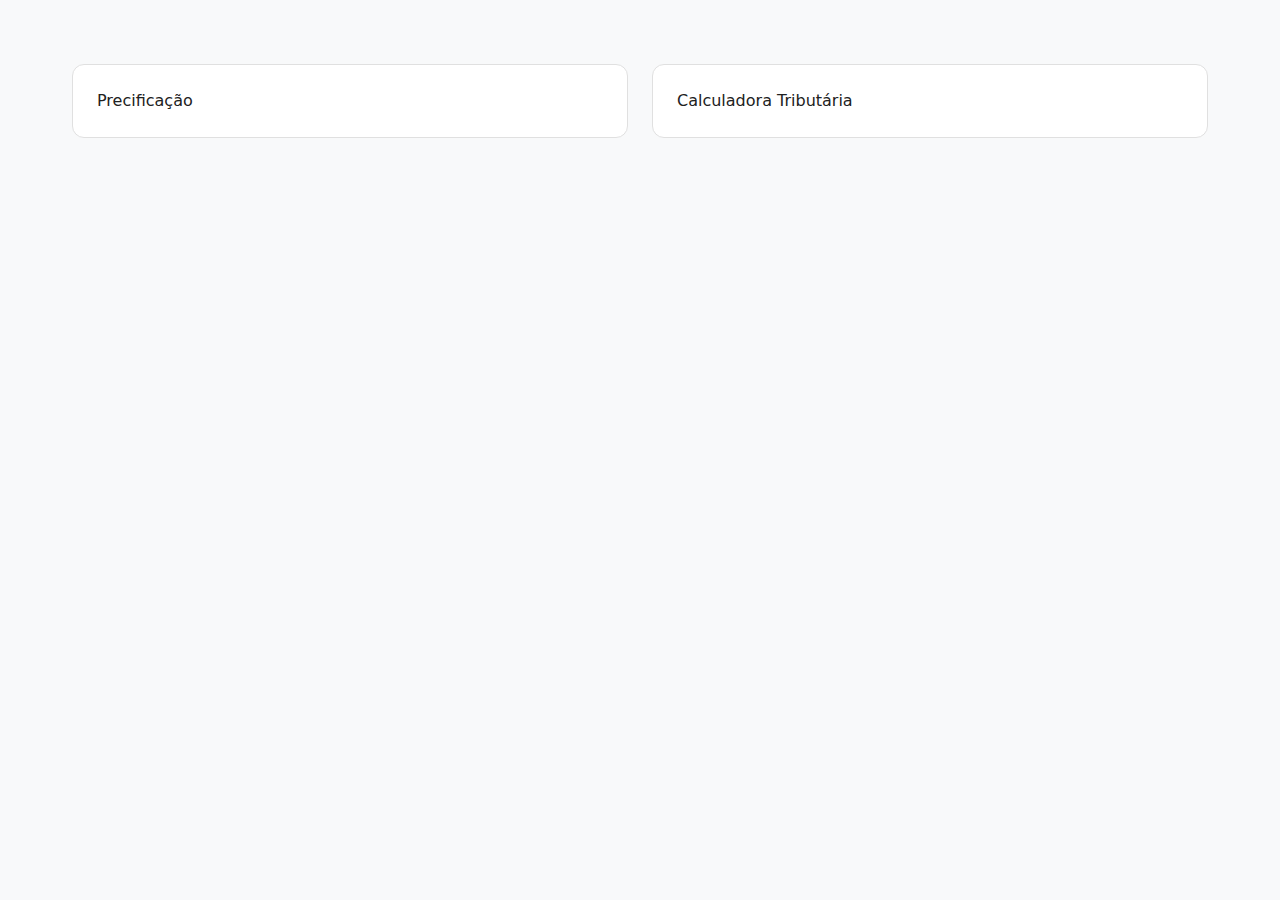
<file: Calculadora/index.html>
<!DOCTYPE html>
<html lang="pt-BR">

<head>
    <meta charset="UTF-8" />
    <meta name="viewport" content="width=device-width, initial-scale=1.0" />
    <title>Financeiro</title>
    <link rel="stylesheet" href="style.css" />
    
</head>

<body>
   
    
    <main>
        <div class="cards-container">
            <div class="card" onclick="abrirCalculadora('venda')">Precificação</div>
            <div class="card" onclick="abrirCalculadora('lucro')">Calculadora Tributária</div>
            <!-- <div class="card" onclick="abrirCalculadora('imposto')">Simulação de Promoção</div> -->
        </div>
    </main>
    <div class="modal" id="modal">
        <div class="modal-content">
         
            <h2 id="modal-title">Calculadora</h2>
            <div id="modal-body"></div>
            <h3 id="resultado"></h3>
        </div>
    </div>
  

   <script src="calcula.js"></script>
</body>

</html>
</file>
<file: Calculadora/style.css>
/* VARIÁVEIS ATUALIZADAS */
:root {
  --primary-color: #333;
  --secondary-color: #455a64;
  --success-color: #00c853;
  --error-color: #d32f2f;
  --background-color: #f8f9fa;
  --surface-color: #ffffff;
  --text-primary: #212121;
  --text-secondary: #757575;
  --border-color: #e0e0e0;
  --shadow-1: 0 1px 3px rgba(0,0,0,0.12);
  --shadow-2: 0 4px 6px rgba(0,0,0,0.16);
  --transition: all 0.3s cubic-bezier(0.4, 0, 0.2, 1);
}

/* RESET E ESTILOS GLOBAIS */
* {
  margin: 0;
  padding: 0;
  box-sizing: border-box;
}

body {
  font-family: 'Inter', system-ui, sans-serif;
  background-color: var(--background-color);
  color: var(--text-primary);
  line-height: 1.5;
}

/* HEADER ESTILIZADO */
header {
  background: var(--secondary-color);
  padding: 1rem 2rem;
  box-shadow: var(--shadow-1);
  position: relative;
  display: flex;
  justify-content: center;
  align-items: center;
}

header a.home-button {
  position: absolute;
  left: 2rem;
  color: var(--surface-color);
  text-decoration: none;
  display: flex;
  align-items: center;
  gap: 0.5rem;
  transition: var(--transition);
}

header a.home-button:hover {
  opacity: 0.8;
}

/* CARDS INTERATIVOS */
.cards-container {
  display: grid;
  grid-template-columns: repeat(auto-fit, minmax(280px, 1fr));
  gap: 1.5rem;
  padding: 2rem;
  max-width: 1200px;
  margin: 2rem auto;
}

.card {
  background: var(--surface-color);
  border-radius: 12px;
  padding: 1.5rem;
  cursor: pointer;
  transition: var(--transition);
  border: 1px solid var(--border-color);
  display: flex;
  flex-direction: column;
  gap: 1rem;
}

.card:hover {
  transform: translateY(-5px);
  box-shadow: var(--shadow-2);
}

.card h3 {
  color: var(--primary-color);
  font-size: 1.25rem;
}

/* MODAL MODERNO */
.modal {
  position: fixed;
  top: 0;
  left: 0;
  right: 0;
  bottom: 0;
  background: rgba(0, 0, 0, 0.5);
  backdrop-filter: blur(4px);
  display: flex;
  justify-content: center;
  align-items: center;
  opacity: 0;
  visibility: hidden;
  transition: opacity 0.3s ease, visibility 0.3s ease;
  z-index: 1000;
}

.modal.show {
  opacity: 1;
  visibility: visible;
}

.modal-content {
  background: var(--surface-color);
  border-radius: 16px;
  padding: 2rem;
  width: 90%;
  max-width: 600px;
  position: relative;
  transform: scale(0.95);
  transition: transform 0.3s ease;
  max-height: 90vh;
  overflow-y: auto;
}

.modal.show .modal-content {
  transform: scale(1);
}

.modal-header {
  display: flex;
  justify-content: space-between;
  align-items: center;
  margin-bottom: 1.5rem;
  padding-bottom: 1rem;
  border-bottom: 1px solid var(--border-color);
}

.modal-title {
  font-size: 1.5rem;
  color: var(--text-primary);
  font-weight: 600;
}

.close {
  color: #dc3545; /* Vermelho principal */
  font-size: 24px;
  font-weight: 300;
  transition: all 0.2s ease;
  width: 32px;
  height: 32px;
  display: flex;
  align-items: center;
  justify-content: center;
  position: absolute;
  top: 16px;
  right: 16px;
  cursor: pointer;
  background: none;
  border: none;
  padding: 0;
  opacity: 0.8;
}

.close:hover {
  color: #bb2d3b; /* Vermelho mais escuro */
  opacity: 1;
  transform: scale(1.05);
}

.close:active {
  transform: scale(0.95);
}

/* Adicionar ícone de "×" estilizado */
.close::after {
  content: '×';
  display: block;
  font-size: 1.8em;
  line-height: 1;
  font-family: Arial, sans-serif;
}
/* FORMULÁRIO ESTILIZADO */
.form-group {
  margin-bottom: 1rem;
  text-align: left;
}

.form-group label {
  display: block;
  margin-bottom: 0.5rem;
  color: var(--text-secondary);
  font-size: 0.875rem;
  font-weight: 500;
}

.form-control {
  width: 100%;
  padding: 0.75rem 1rem;
  border: 1px solid var(--border-color);
  border-radius: 8px;
  font-size: 1rem;
  transition: var(--transition);
}

.form-control:focus {
  border-color: var(--primary-color);
  outline: none;
  box-shadow: 0 0 0 3px rgba(41, 98, 255, 0.1);
}

/* BOTÕES MELHORADOS */
.btn {
  padding: 0.75rem 1.5rem;
  border: none;
  border-radius: 8px;
  font-weight: 500;
  cursor: pointer;
  transition: var(--transition);
  display: inline-flex;
  align-items: center;
  gap: 0.5rem;
}

.btn-primary {
  background: var(--primary-color);
  color: var(--surface-color);
}

.btn-primary:hover {
  background: #1a4dff;
  box-shadow: var(--shadow-2);
}

/* RESULTADOS DESTACADOS */
.result-box {
  background: var(--surface-color);
  border-radius: 12px;
  padding: 1.5rem;
  margin: 1.5rem 0;
  box-shadow: var(--shadow-1);
  border-left: 4px solid var(--primary-color);
}

.result-box p {
  margin: 0.5rem 0;
  display: flex;
  justify-content: space-between;
  align-items: center;
}

.result-value {
  font-weight: 600;
  color: var(--text-primary);
}

/* TABELAS AVANÇADAS */
.table-container {
  max-height: 400px;
  overflow-y: auto;
  border-radius: 8px;
  border: 1px solid var(--border-color);
  margin: 1.5rem 0;
}

table {
  width: 100%;
  border-collapse: collapse;
  background: var(--surface-color);
  position: relative;
}

thead {
  position: sticky;
  top: 0;
  background: var(--surface-color);
  box-shadow: 0 2px 4px rgba(0,0,0,0.05);
}

th {
  padding: 1rem;
  font-weight: 600;
  color: var(--text-primary);
  text-align: left;
  background: var(--background-color);
}

td {
  padding: 1rem;
  border-top: 1px solid var(--border-color);
  color: var(--text-secondary);
}

tr:hover {
  background: rgba(41, 98, 255, 0.03);
}

/* DESTAQUES DE CORES */
.green {
  color: var(--success-color);
  background-color: rgba(0, 200, 83, 0.1);
  padding: 0.25rem 0.5rem;
  border-radius: 4px;
}

.red {
  color: var(--error-color);
  background-color: rgba(211, 47, 47, 0.1);
  padding: 0.25rem 0.5rem;
  border-radius: 4px;
}

/* FOOTER FIXO */
footer {
  background: var(--secondary-color);
  color: var(--surface-color);
  padding: 1rem;
  text-align: center;
  position: fixed;
  bottom: 0;
  width: 100%;
}

/* RESPONSIVIDADE */
@media (max-width: 768px) {
  .modal-content {
    padding: 1.5rem;
  }
  
  .cards-container {
    grid-template-columns: 1fr;
    padding: 1rem;
  }
  
  table {
    font-size: 0.875rem;
  }
  
  th, td {
    padding: 0.75rem;
  }
}

/* ANIMAÇÕES */
@keyframes slideIn {
  from {
    opacity: 0;
    transform: translateY(20px);
  }
  to {
    opacity: 1;
    transform: translateY(0);
  }
}

.result-box, .table-container {
  animation: slideIn 0.3s ease-out;
}

/* GRID PARA INPUTS PARALELOS */
.input-grid {
  display: grid;
  grid-template-columns: repeat(auto-fit, minmax(200px, 1fr));
  gap: 1rem;
  margin: 1rem 0;
}

/* AJUSTES DE ESPAÇAMENTO */
.modal-body {
  display: flex;
  flex-direction: column;
  gap: 1.5rem;
  padding: 1.5rem 0;
}

.form-group {
  margin-bottom: 0;
}

/* MELHORIAS NOS INPUTS */
.form-control::placeholder {
  color: #a0aec0;
  opacity: 1;
}

/* FOCO NO SELECT */
select.form-control {
  appearance: none;
  background-image: url("data:image/svg+xml;charset=UTF-8,%3csvg xmlns='http://www.w3.org/2000/svg' viewBox='0 0 24 24' fill='none' stroke='currentColor' stroke-width='2' stroke-linecap='round' stroke-linejoin='round'%3e%3cpolyline points='6 9 12 15 18 9'%3e%3c/polyline%3e%3c/svg%3e");
  background-repeat: no-repeat;
  background-position: right 0.75rem center;
  background-size: 1em;
}
</file>
